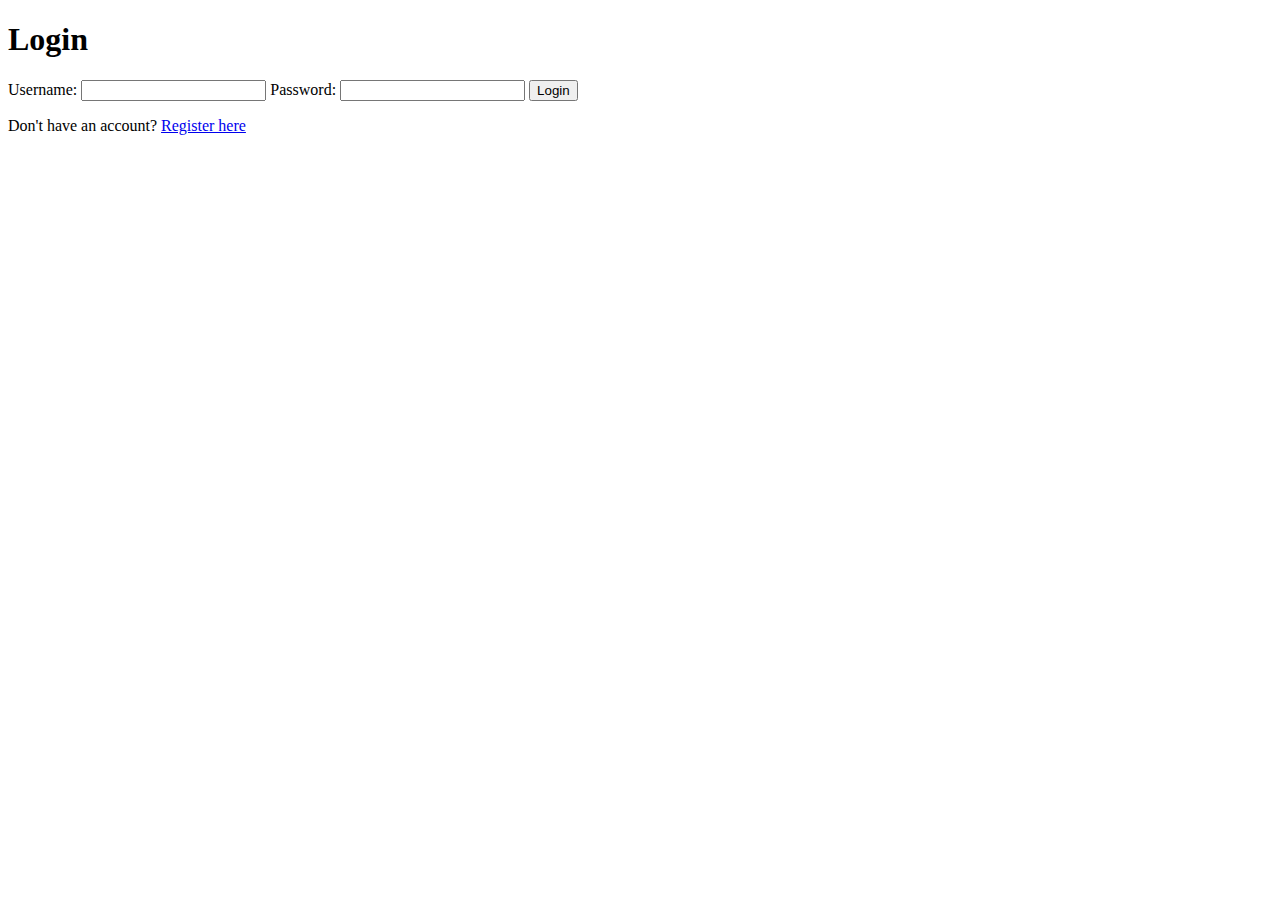
<file: templates/login.html>
<!DOCTYPE html>
<html lang="en">
<head>
    <meta charset="UTF-8">
    <title>Login</title>
</head>
<body>
    <h1>Login</h1>
    <form action="/login" method="post">
        <label for="username">Username:</label>
        <input type="text" name="username" required>
        <label for="password">Password:</label>
        <input type="password" name="password" required>
        <button type="submit">Login</button>
    </form>
    <p>Don't have an account? <a href="/register">Register here</a></p>
</body>
</html>
</file>
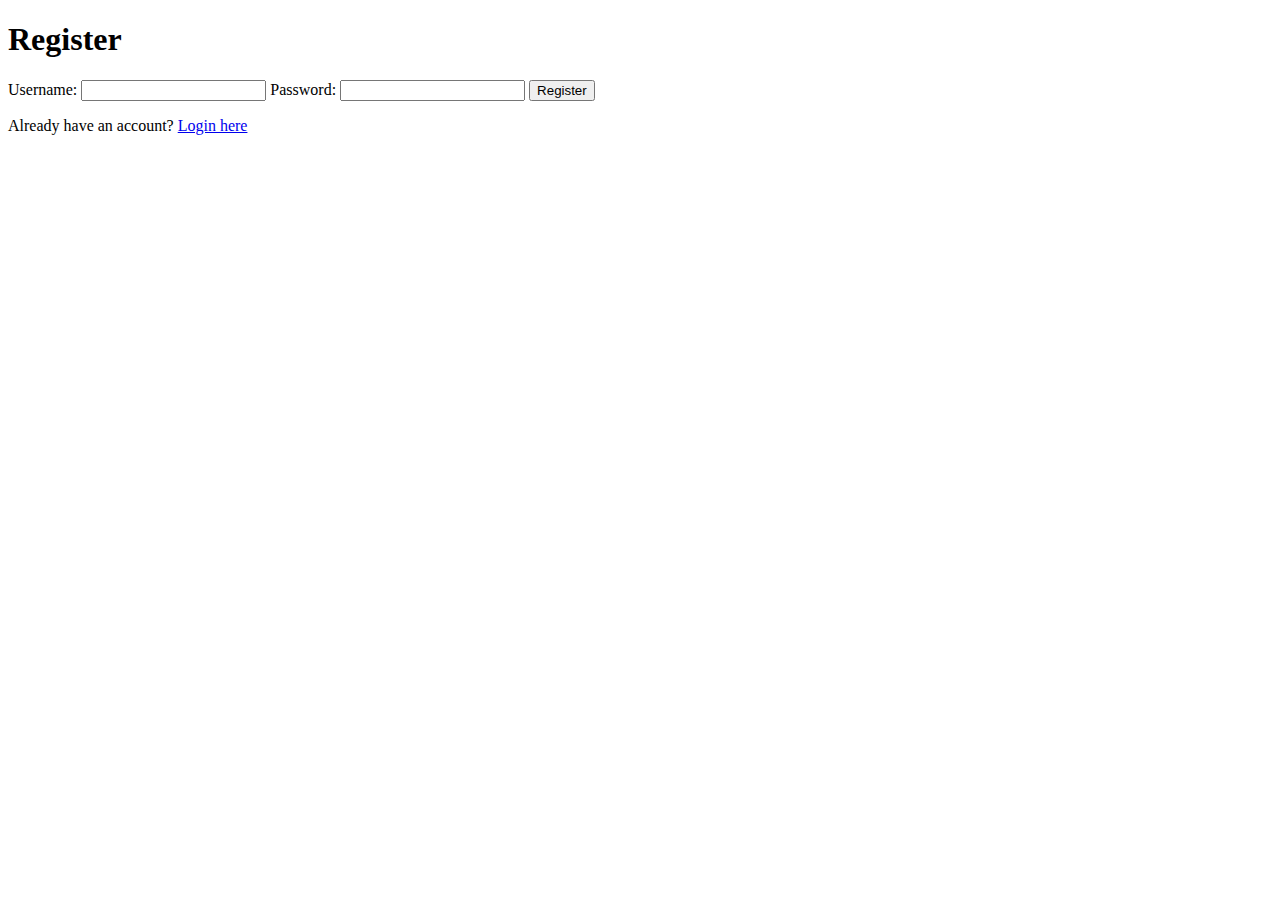
<file: templates/register.html>
<!DOCTYPE html>
<html lang="en">
<head>
    <meta charset="UTF-8">
    <title>Register</title>
</head>
<body>
    <h1>Register</h1>
    <form action="/register" method="post">
        <label for="username">Username:</label>
        <input type="text" name="username" required>
        <label for="password">Password:</label>
        <input type="password" name="password" required>
        <button type="submit">Register</button>
    </form>
    <p>Already have an account? <a href="/login">Login here</a></p>
</body>
</html>
</file>
